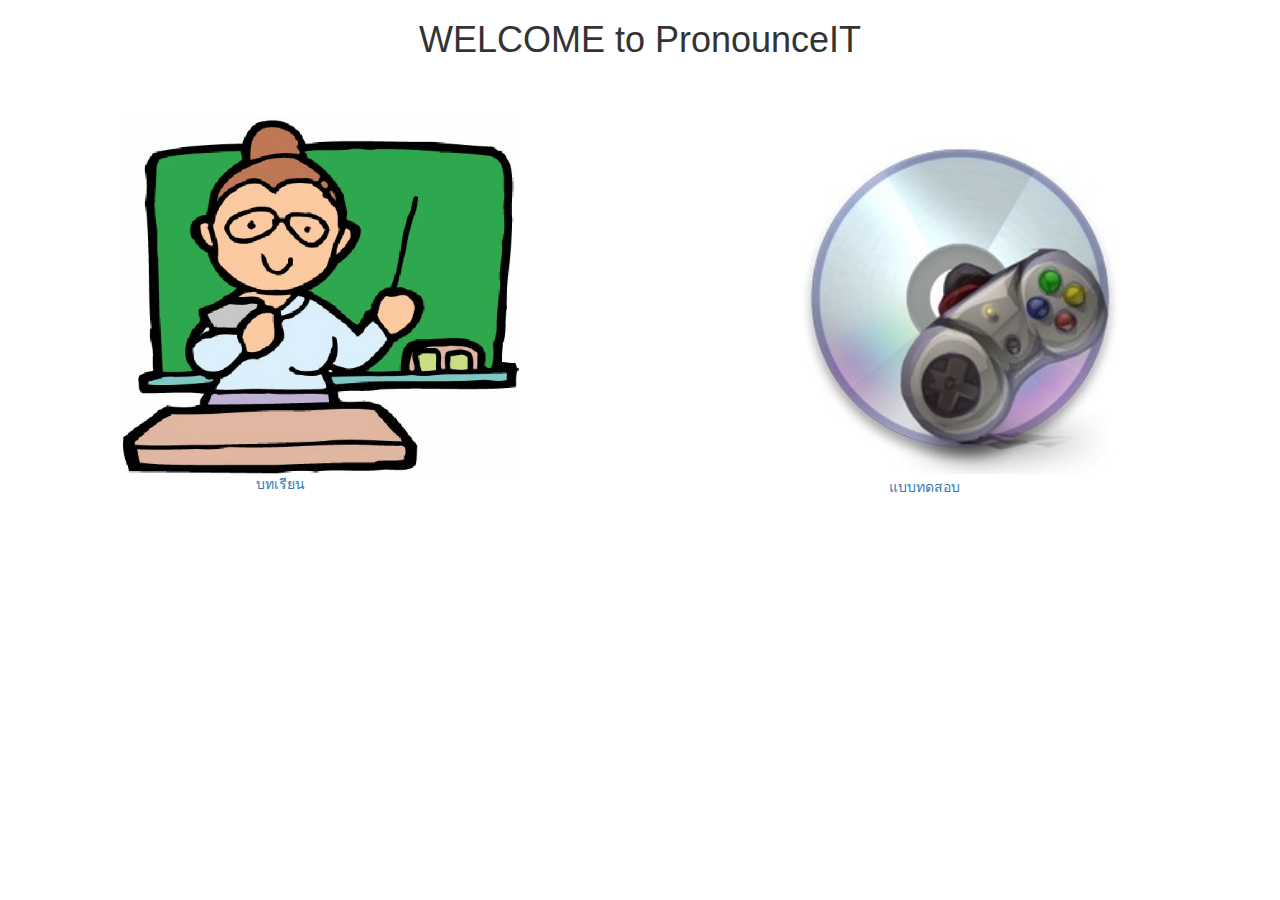
<file: WebContent/index.html>
<!DOCTYPE html>
<!--
To change this license header, choose License Headers in Project Properties.
To change this template file, choose Tools | Templates
and open the template in the editor.
-->
<html>
    <head>
        <title>PronounceIT</title>
        <meta charset="UTF-8">
        <meta http-equiv="X-UA-Compatible" content="IE=edge">
        <meta name="viewport" content="width=device-width, initial-scale=1.0">
        <link rel="stylesheet" href="css/bootstrap.min.css">
        <link rel="stylesheet" href="css/bootstrap.css" type="text/css"/>
        <link rel="stylesheet" href="css/HiSpeech.css" />
    </head>
    <body>
        <div>
            <h1><p class="text-center">WELCOME to PronounceIT</p></h1>
        </div>
        <br/><br/>
        <div class="row" id="pageHome">
            <div class="col-md-6" style="border-width: 1; border-color: red;">
                <a href="vowelLesson.jsp" class="btn btn-inverse" role="button">
                    <img class="img-responsive"src="img/114584512.jpg" height="400" width="400">
                    <p class="text-center"  id="homeLesson">บทเรียน</p>
                </a>
            </div>
            <div class="col-md-6">
                <a href="wordGame.jsp" class="btn btn-inverse" role="button">
                    <img class="img-responsive" src="img/device-game-cd-34147.jpg" height="350" width="360">
                    <p class="text-center" id="homeGame">แบบทดสอบ</p>
                </a>
            </div>
        </div>
        <script type="text/javascript" src="js/jquery-1.11.0.min.js">

        </script>
        <script type="text/javascript" src="js/bootstrap.min.js">

        </script>
    </body>
</html>
</file>
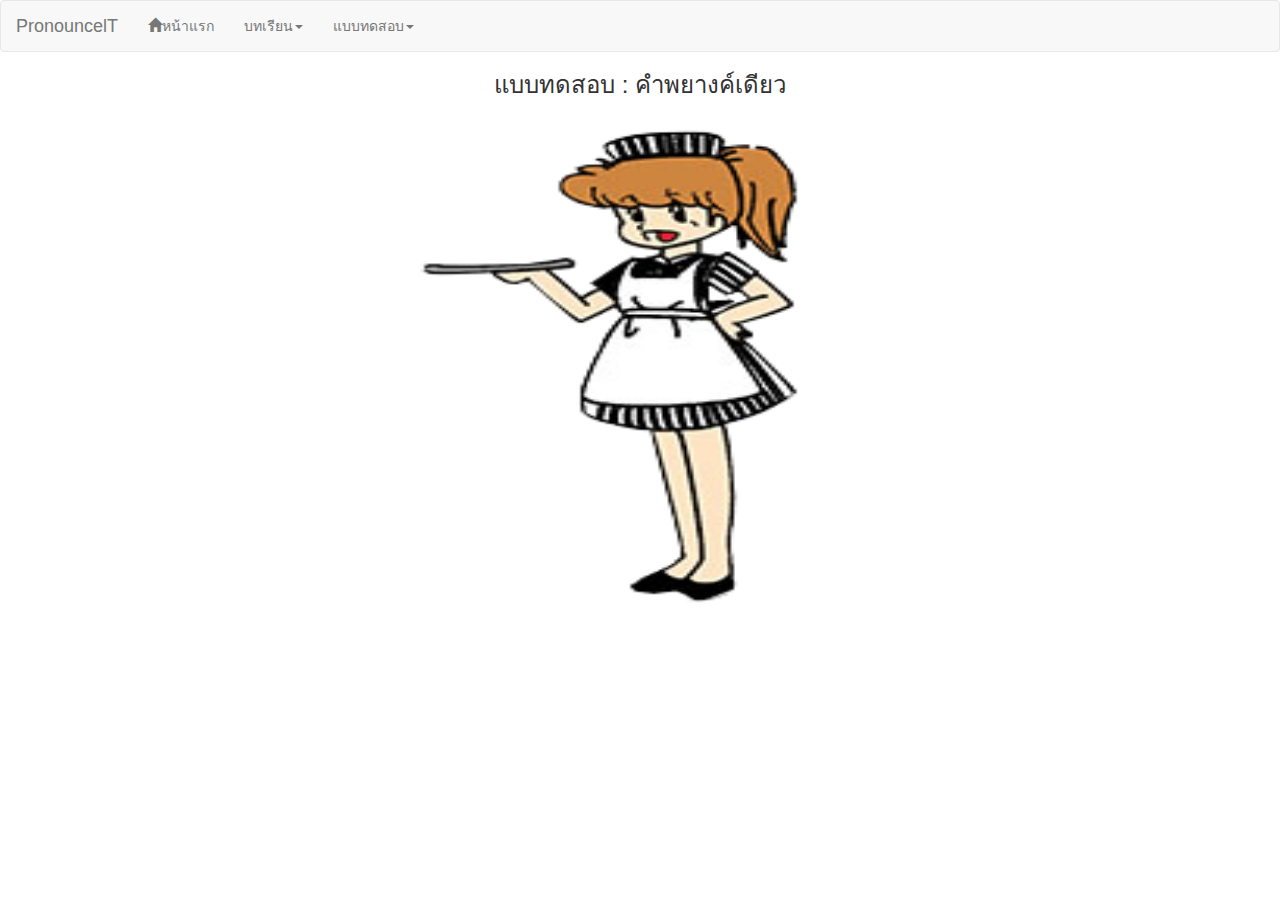
<file: WebContent/wordGame.html>
<!DOCTYPE html>
<html>
    <head>
        <title>แบบทดสอบ</title>
        <meta charset="UTF-8">
        <meta http-equiv="X-UA-Compatible" content="IE=edge">
        <meta name="viewport" content="width=device-width, initial-scale=1.0">
        <link rel="stylesheet" href="css/bootstrap.min.css">
        <link rel="stylesheet" href="css/bootstrap.css" type="text/css"/>
        <link rel="stylesheet" href="css/HiSpeech.css" />
        <link rel="stylesheet" href="css/my.css"/>
    </head>
    <body onload="init()">
        <nav class="navbar navbar-default" role="navigation">
		<div class="container-fluid">
			<!-- Brand and toggle get grouped for better mobile display -->
			<div class="navbar-header">
				<button type="button" class="navbar-toggle collapsed"
					data-toggle="collapse" data-target="#bs-example-navbar-collapse-1">
					<span class="sr-only">PronouncelT</span> <span class="icon-bar"></span>
					<span class="icon-bar"></span> <span class="icon-bar"></span>
				</button>
				<a class="navbar-brand" href="#">PronouncelT</a>
			</div>

			<!-- Collect the nav links, forms, and other content for toggling -->
			<div class="collapse navbar-collapse"
				id="bs-example-navbar-collapse-1">
				<ul class="nav navbar-nav">
					<li><a href="index.html"><span
							class="glyphicon glyphicon-home"></span>หน้าแรก</a></li>
					<li class="dropdown"><a href="#" class="dropdown-toggle"
						data-toggle="dropdown" role="button" aria-expanded="false">บทเรียน<span
							class="caret"></span></a>
						<ul class="dropdown-menu" role="menu">
							<li><a href="vowelLesson.jsp">สระ</a></li>
							<li><a href="consonantLesson.jsp">พยัญชนะ</a></li>
							<li><a href="wordLesson.jsp">คำ</a></li>
						</ul></li>
					<li class="dropdown"><a href="#" class="dropdown-toggle"
						data-toggle="dropdown" role="button" aria-expanded="false">แบบทดสอบ<span
							class="caret"></span></a>
						<ul class="dropdown-menu" role="menu">
							<li><a href="wordGame.jsp">คำพยางค์เดียว</a></li>
							<li><a href="wordsGame.html">คำหลายพยางค์</a></li>
						</ul></li>
				</ul>
			</div>
			<!-- /.navbar-collapse -->
		</div>
		<!-- /.container-fluid -->
	</nav>
        <div class="text-center">
            <h3>แบบทดสอบ : คำพยางค์เดียว</h3>
        </div>
        <!--<div id="WebAll" class="jumbotron">
            <div id="ALL">
                <div>
                    เกมหยิบของ
                </div>
                <div id="SoundWord">
                    <img width="50" height="400">
                    ลูกบอล
                </div>
                <div id="SaveSoundWord">
                    <div id="ImgWordGame">
                        <canvas id="myCanvas" width="500" height="400" style="border-style:solid;"></canvas>
                    </div>
                </div>
                <div>
                    <button onclick="getLeft()">Go Left</button>
                    <button onclick="getRight()">Go Right</button>
                    <button onclick="getEnter()">Go Enter</button>
                </div>
                <div>
                    <div>
                        <img src="img/Text2.png" width="300" height="200">
                    </div>
                    <div id="ButtonCenter">
                        <button>
                            Start
                        </button>
                        &nbsp;
                        <button type="submit">
                            Check
                        </button>
                    </div>
                </div>
            </div>
        </div>
        <script type="text/javascript">
            var fps = 1000;
            var imgWordGame = new Image();
            imgWordGame.src = 'img/WordGame1.1.png';
            var imgBall1 = new Image();
            imgBall1.src = 'img/Ball1.png';
            var imgBall2 = new Image();
            imgBall2.src = 'img/Ball2.png';
            var imgBall3 = new Image();
            imgBall3.src = 'img/Ball3.png';
            var imgPinch = new Image();
            imgPinch.src = 'img/Pinch.png';
            var keyframePinch = 2;
            var canvas = document.getElementById('myCanvas');
            var ctxP = canvas.getContext('2d');

            var posImgWordGame = {x: 0, y: 0};
            var posBall1 = {x: (canvas.width / 2 - 50), y: canvas.height / 2 + 50};
            var posBall2 = {x: canvas.width - 200, y: canvas.height / 2 + 50};
            var posBall3 = {x: canvas.width - 400, y: canvas.height / 2 + 50};
            var posPinch = {x: canvas.width - 220, y: canvas.height / 2 - 160};

            var interval1;
            var interval2;

            function init() {
                drawPinch(keyframePinch, posPinch.x, posPinch.y);
                drawImgWordGame(posImgWordGame.x, posImgWordGame.y);
                drawBall1(posBall1.x, posBall1.y);
                drawBall2(posBall2.x, posBall2.y);
                drawBall3(posBall3.x, posBall3.y);
            }

            function getLeft() {
                interval1 = setInterval(function() {
                    Left1();
                }, 1000 / fps);
            }

            function Left1() {
                ctxP.clearRect(0, 0, canvas.width, canvas.height);
                drawPinch(keyframePinch, posPinch.x, posPinch.y);
                drawImgWordGame(posImgWordGame.x, posImgWordGame.y);
                drawBall1(posBall1.x, posBall1.y);
                drawBall2(posBall2.x, posBall2.y);
                drawBall3(posBall3.x, posBall3.y);
                if (posPinch.x > posBall3.x) {
                    posPinch.x--;
                } else {
                    if (posPinch.y < posBall3.y) {
                        posPinch.x++;
                    }
                    else {
                        if (posPinch.y !== posBall3.y) {
                            posPinch.y++;
                        }
                    }
                }

                if ((posPinch.y + posPinch.height) === (posBall1.y + 30)) {
                    clearInterval(interval1);
                    interval2 = setInterval(function() {
                        Left2();
                    }, 1000 / fps);
                }
            }

            function Left2() {
                ctxP.clearRect(0, 0, canvas.width, canvas.height);
                if (posPinch.y !== 0) {
                    posPinch.y--;
                    posBall2.y--;
                    drawBall1(posBall1.x, posBall1.y);
                    drawBall2(posBall2.x, posBall2.y);
                    drawPinch(keyframePinch, posPinch.x, posPinch.y);
                } else {
                    drawBall1(posBall1.x, posBall1.y);
                    drawBall2(posBall2.x, posBall2.y);
                    drawPinch(keyframePinch, posPinch.x, posPinch.y);
                    clearInterval(interval2);
                }
            }

            function getRight() {
                interval1 = setInterval(function() {
                    Right1();
                }, 1000 / fps);
            }

            function Right1() {
                ctxP.clearRect(0, 0, canvas.width, canvas.height);
                drawPinch(keyframePinch, posPinch.x, posPinch.y);
                drawBall1(posBall1.x, posBall1.y);
                drawBall2(posBall2.x, posBall2.y);
                drawBall3(posBall3.x, posBall3.y);
                if (posPinch.x > posBall1.x) {
                    posPinch.x--;
                } else {
                    if (posPinch.y < posBall1.y) {
                        posPinch.x++;
                    }
                    else {
                        if (posPinch.y !== posBall1.y) {
                            posPinch.y++;
                        }
                    }
                }

                if ((posPinch.y + posPinch.height) === (posBall1.y + 30)) {
                    clearInterval(interval1);
                    interval2 = setInterval(function() {
                        Left2();
                    }, 1000 / fps);
                }
            }

            function Right2() {
                ctxP.clearRect(0, 0, canvas.width, canvas.height);
                drawImgWordGame(posImgWordGame.x, posImgWordGame.y);
                if (posBall1.y !== 0) {
                    posPinch.y--;
                    posBall2.y--;
                    drawImgWordGame(posImgWordGame.x, posImgWordGame.y);
                    drawBall1(posBall1.x, posBall1.y);
                    drawBall2(posBall2.x, posBall2.y);
                    drawBall3(posBall3.x, posBall3.y);
                    drawPinch(keyframePinch, posPinch.x, posPinch.y);
                } else {
                    drawImgWordGame(posImgWordGame.x, posImgWordGame.y);
                    drawBall1(posBall1.x, posBall1.y);
                    drawBall2(posBall2.x, posBall2.y);
                    drawBall3(posBall3.x, posBall3.y);
                    drawPinch(keyframePinch, posPinch.x, posPinch.y);
                    clearInterval(interval2);
                }
            }

            function getEnter() {
                interval1 = setInterval(function() {
                    Enter1();
                }, 1000 / fps);
            }

            function Enter1() {
                ctxP.clearRect(0, 0, canvas.width, canvas.height);
                drawBall1(posBall1.x, posBall1.y);
                drawBall2(posBall2.x, posBall2.y);
                drawBall3(posBall3.x, posBall3.y);
                drawPinch(keyframe, posX, posY);

                if (posPinch.x !== posBall3.x) {
                    posPinch.x--;
                }
                else {
                    if (posPinch.y !== posBall3.y) {
                        posPinch.y++;
                    }
                }

                if ((posPinch.y + imgPinch.height) === (posall3.y + 30)) {
                    clearInterval(interval1);
                    interval2 = setInterval(function() {
                        Enter2();
                    }, 1000 / fps);
                }
            }

            function Enter2() {
                ctxP.clearRect(0, 0, canvas.width, canvas.height);
                if (keyframePinch > 1) {
                    keyframePinch--;
                } else {
                    keyframePinch = 0;
                }
            }

            function drawPinch(keyframe, posX, posY) {
                ctxP.drawImage(imgPinch, (keyframe * 250), 0, 500, 500, posX, posY, 200, 200);
            }

            function drawImgWordGame(posX, posY) {
                ctxP.drawImage(imgWordGame, 0, 0, imgWordGame.width, imgWordGame.height, posX, posY, 500, 400);
            }
            function drawBall1(posX, posY) {
                ctxP.drawImage(imgBall1, 0, 0, imgBall1.width, imgBall1.height, posX, posY, 100, 100);
            }
            function drawBall2(posX, posY) {
                ctxP.drawImage(imgBall2, 0, 0, imgBall2.width, imgBall2.height, posX, posY, 100, 100);
            }
            function drawBall3(posX, posY) {
                ctxP.drawImage(imgBall3, 0, 0, imgBall3.width, imgBall3.height, posX, posY, 100, 100);
            }
        </script>-->
        <div class="text-center">
        <img alt="" src="img/Waiter.png" width="450" height="500">
        </div>
        <script type="text/javascript" src="js/jquery-1.11.0.min.js">

        </script>
        <script type="text/javascript" src="js/bootstrap.min.js">

        </script>
        <br/>
    </body>
</html>
</file>
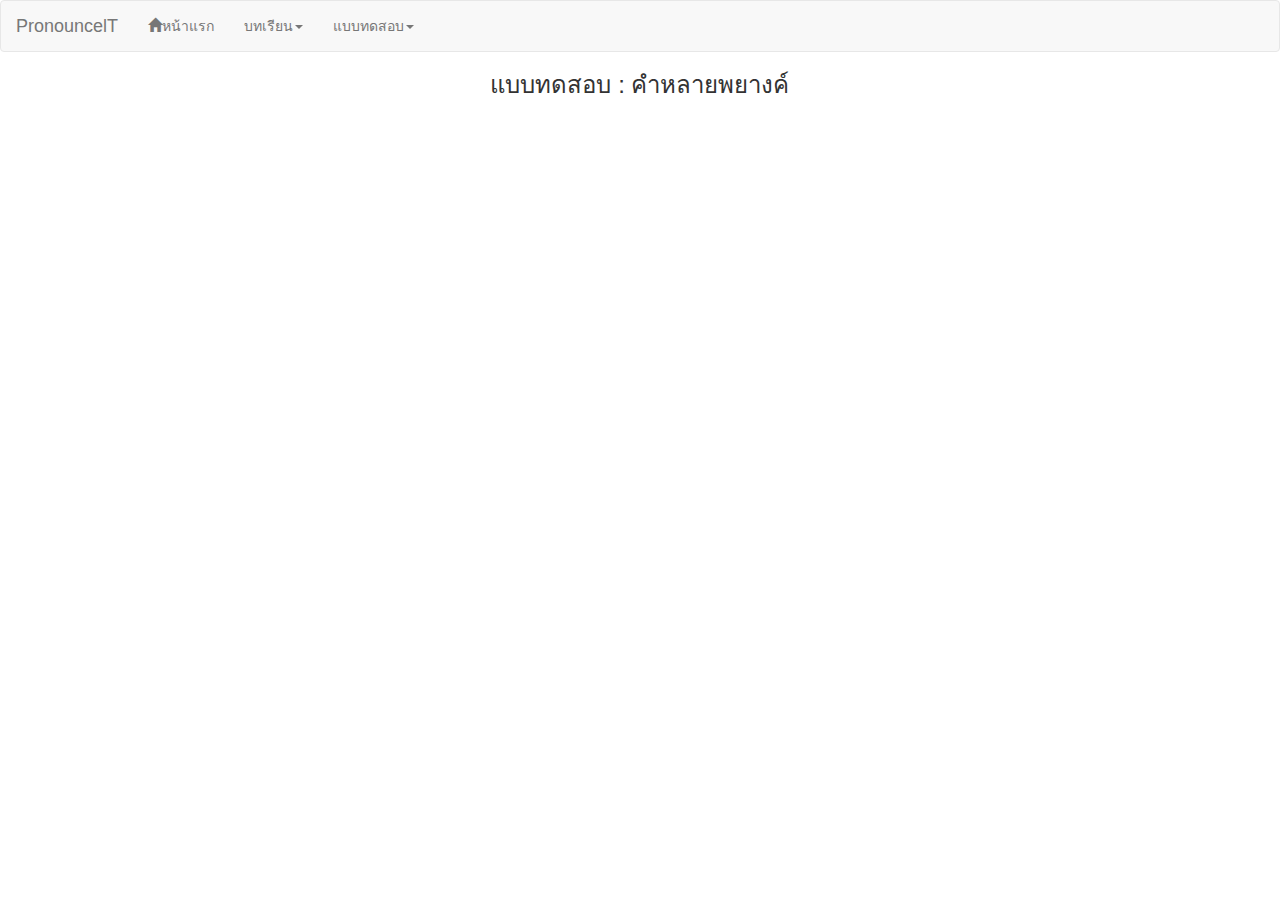
<file: WebContent/wordsGame.html>
<!doctype html>
<html>
    <head>
        <title>แบบทดสอบ</title>
        <meta charset="UTF-8">
        <meta charset="UTF-8">
        <meta http-equiv="X-UA-Compatible" content="IE=edge">
        <meta name="viewport" content="width=device-width, initial-scale=1.0">
        <link rel="stylesheet" href="css/bootstrap.min.css">
        <link rel="stylesheet" href="css/bootstrap.css" type="text/css"/>
        <link rel="stylesheet" href="css/HiSpeech.css" />
    </head>

    <body>
        <nav class="navbar navbar-default" role="navigation">
		<div class="container-fluid">
			<!-- Brand and toggle get grouped for better mobile display -->
			<div class="navbar-header">
				<button type="button" class="navbar-toggle collapsed"
					data-toggle="collapse" data-target="#bs-example-navbar-collapse-1">
					<span class="sr-only">PronouncelT</span> <span class="icon-bar"></span>
					<span class="icon-bar"></span> <span class="icon-bar"></span>
				</button>
				<a class="navbar-brand" href="#">PronouncelT</a>
			</div>

			<!-- Collect the nav links, forms, and other content for toggling -->
			<div class="collapse navbar-collapse"
				id="bs-example-navbar-collapse-1">
				<ul class="nav navbar-nav">
					<li><a href="index.html"><span
							class="glyphicon glyphicon-home"></span>หน้าแรก</a></li>
					<li class="dropdown"><a href="#" class="dropdown-toggle"
						data-toggle="dropdown" role="button" aria-expanded="false">บทเรียน<span
							class="caret"></span></a>
						<ul class="dropdown-menu" role="menu">
							<li><a href="vowelLesson.jsp">สระ</a></li>
							<li><a href="consonantLesson.jsp">พยัญชนะ</a></li>
							<li><a href="wordLesson.jsp">คำ</a></li>
						</ul></li>
					<li class="dropdown"><a href="#" class="dropdown-toggle"
						data-toggle="dropdown" role="button" aria-expanded="false">แบบทดสอบ<span
							class="caret"></span></a>
						<ul class="dropdown-menu" role="menu">
							<li><a href="wordGame.jsp">คำพยางค์เดียว</a></li>
							<li><a href="wordsGame.html">คำหลายพยางค์</a></li>
						</ul></li>
				</ul>
			</div>
			<!-- /.navbar-collapse -->
		</div>
		<!-- /.container-fluid -->
	</nav>
        <div class="text-center">
            <h3>แบบทดสอบ : คำหลายพยางค์</h3>
        </div>
        <!--<div id="WebAll">
            <div id="ButtonRight">
                <button>
                    Home
                </button>
            </div>
            <div id="ALL">
                แบบทดสอบประโยค:ง่าย
            </div>
            <div>
                <div>
                    <img src="img/Text.png">
                </div>
                <div>
                    <span id="ImgSafe">
                        <img src="img/safe.png" width="329" height="207">
                    </span>
                    <span id="ImgWaiter">
                        <img src="img/Waiter.png">
                    </span>
                </div>
                <div>
                    เกมสั่งอาหาร (ข้อความที่แสดง)
                </div>
            </div>
            <div>
                เกมสั่งอาหาร (input เสียง)
            </div>
            <div id="ALL">
                <button>
                    Start
                </button>
                &nbsp;
                <button>
                    Ok
                </button>
            </div>
        </div>-->
        <script type="text/javascript" src="js/jquery-1.11.0.min.js">

        </script>
        <script type="text/javascript" src="js/bootstrap.min.js">

        </script>
    </body>
</html>
</file>
<file: WebContent/css/HiSpeech.css>
/*
To change this license header, choose License Headers in Project Properties.
To change this template file, choose Tools | Templates
and open the template in the editor.
*/
/* 
    Created on : Apr 28, 2014, 7:01:02 PM
    Author     : Manassiyaporn_Amorn
*/

@charset "UTF-8";
/* CSS Document */
#TextCenter{
    text-align:center;
}
#ALL{
    text-align:center;
}
#SoundWord{
    float:right;
    width:20%;
}
#SaveSoundWord{
    width:80%;
}
#ButtonRight{
    text-align:right;
}
#ButtonCenter{
    text-align:center;
}
#ImgWaiter{
    width:20%;
}
#ImgSafe{
    text-align:Right;
    width:60%;
}
#ImgWordGame{
    background-image:inherit;
}
#WebAll{
    width:50%;
    margin-left:auto;
    margin-right: auto;
}
#pageHome{
    margin: 0; 
    padding: 0;
    text-align: center;
}
#homeLesson{
    width:80%;
}
#homeExercise{
    width:80%;
}
#homeGame{
    width:80%;
}
</file>
<file: WebContent/css/my.css>
/*.navbar-default{
    background-color: yellowgreen;
    border-color: #a94442;
}*/
/*body{*/
   /* background-color: coral; */
   /*background-image:url(../images/4.jpg);
   background-repeat: no-repeat;
   background-size: 100%;*/
/*}*/

/*.jumbotron{
    background-color:yellowgreen;
    padding-bottom: 10px;
   
    /* padding-top: 10px; */
/*}*/

/*.container{
    margin-left: 5px;
    margin-right: 5px;
}*/

/*#box1{
    border-color: brown;
}*/

.box1{
    border-color: brown;
/*    background-color: brown;*/
}

.box1>.panel-heading{
/*     border-color: brown;*/
    background-color: brown;
    color: #000;
    border-color: tomato;
}

.box2{
    border-color: blueviolet;
/*    background-color: brown;*/
}

.box2>.panel-heading{
/*     border-color: brown;*/
    background-color:magenta;
    color: #000;
}

.box3{
    border-color:#3278b3;
/*    background-color: brown;*/
}

.box3>.panel-heading{
/*     border-color: brown;*/
    background-color:#428bca;
    color: #000;
}

.box4{
    border-color:yellow;
/*    background-color: brown;*/
}

.box4>.panel-heading{
/*     border-color: brown;*/
    background-color: yellow;
    color: #000;
}

#leftpanel{
    padding-top: 10px;
}

#textcenter{
    text-align: center;
}
.dropdown-submenu{
	position:relative;
}
.dropdown-submenu>.dropdown-menu{
	top:0;
	left:100%;
	margin-top:-6px;
	margin-left:-1px;
	-webkit-border-radius:0 6px 6px 6px;
	-moz-border-radius:0 6px 6px 6px;
	border-radius:0 6px 6px 6px;
}
.dropdown-submenu:hover>.dropdown-menu{
	display:block;
}
.dropdown-submenu>a:after{
	display:block;
	content:" ";
	float:right;
	width:0;
	height:0;
	/*border-color:transparent;*/
	border-style:solid;
	/*border-width:5px 0 5px 5px;*/
	/*border-left-color:#cccccc;*/
	margin-top:5px;
	margin-right:-10px;
}
.dropdown-submenu:hover>a:after{
	border-left-color:#ffffff;
}
.dropdown-submenu.pull-left{
	float:none;
}.dropdown-submenu.pull-left>.dropdown-menu{
	/*left:-100%;*/
	/*margin-left:10px;*/
	-webkit-border-radius:6px 0 6px 6px;
	-moz-border-radius:6px 0 6px 6px;
	border-radius:6px 0 6px 6px;
}
</file>
